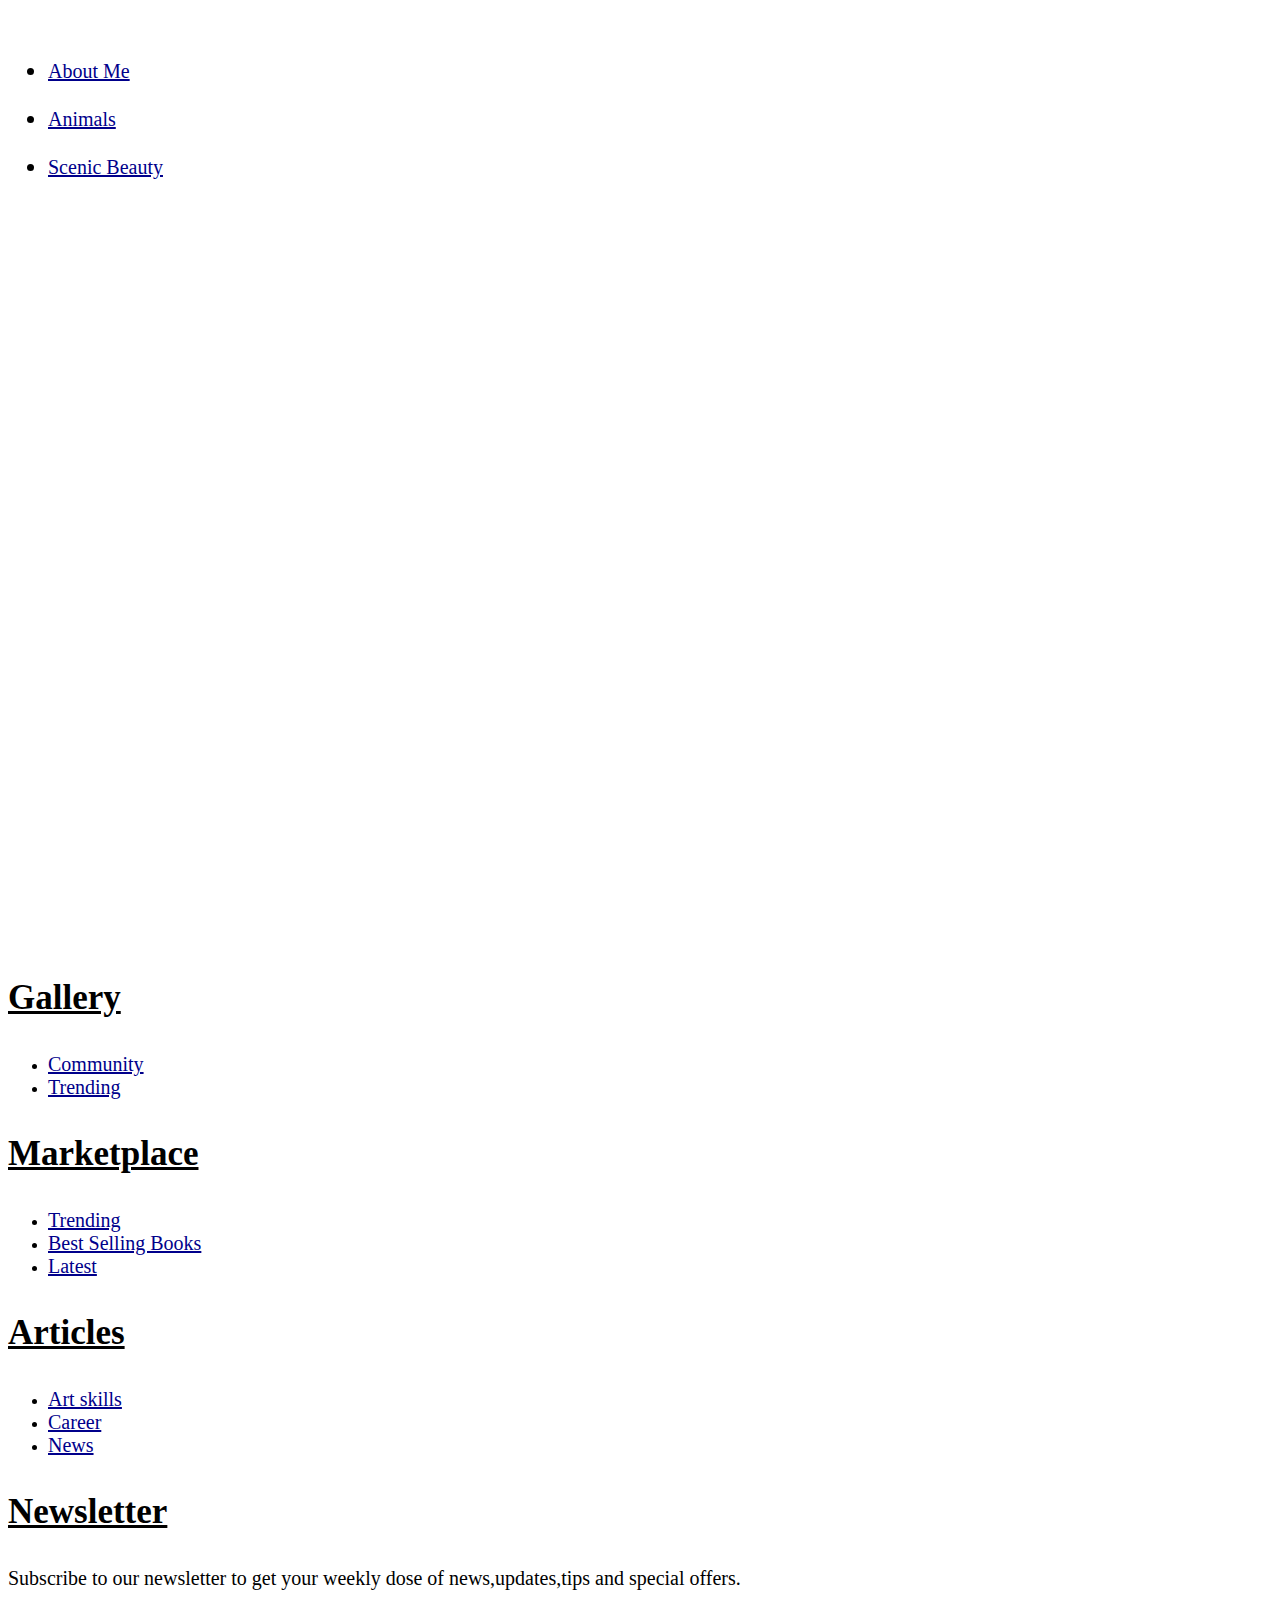
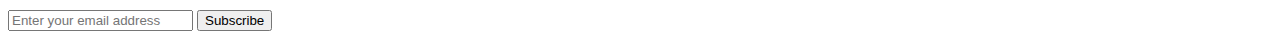
<file: index.html>
<!DOCTYPE HTML>
<html>

<head>
    <meta charset="utf-8">
    <title>Build It Better : BEAUTY OF NATURE</title>
    <link rel="stylesheet"  href="style.css">
</head>

<body>
    <nav>   
        <ul>
            <li><a href="aboutme.html" id="loading" target="_blank">About Me</a></li>
            <li><a href="animals.html" id="loading" target="_blank">Animals</a></li>
            <li><a href="beauty.html" id="loading" target="_blank">Scenic Beauty</a></li>
        </ul>
    </nav> 

    <header>
        <h1>Welcome!</h1>
        <h2>Heaven is under our feet as well as over our heads.</h2>
    </header>

</body>

<footer>
    <div class="footer-content">
    <p class="list"><strong>Gallery</strong></p>
    <ul class="g">
        <li><a href="https://www.naturescapes.net/galleries/" target="_blank">Community</a></li>
        <li><a href="https://www.google.com/search?q=nature+photography&tbm=isch&ved=2ahUKEwj99JaZj9rvAhWF0XMBHeK8D8EQ2-cCegQIABAA&oq=nature+photo&gs_lcp=CgNpbWcQARgBMgUIABCxAzIFCAAQsQMyAggAMgIIADICCAAyAggAMgIIADICCAAyAggAMgIIADoECCMQJzoHCAAQsQMQQzoICAAQsQMQgwE6BAgAEENQ4ElY3VVgqWRoAHAAeACAAY4BiAGbBpIBAzAuNpgBAKABAaoBC2d3cy13aXotaW1nwAEB&sclient=img&ei=hTNkYL2eFoWjz7sP4vm-iAw&bih=976&biw=1920&gl=ar&hl=en" target="_blank">Trending</a></li>
    </ul>
    <p class="list"><strong>Marketplace</strong></p>
    <ul class="g">
        <li><a href="https://timesofindia.indiatimes.com/topic/nature/news" target="_blank">Trending</a></li>
        <li><a href="https://bookauthority.org/books/best-selling-photography-books" target="_blank">Best Selling Books</a></li>
        <li><a href="https://www.nature.com/nature/articles?type=news" target="_blank">Latest</a></li>
    </ul>
    <p class="list"><strong>Articles</strong></p>
    <ul class="g">
        <li><a href="https://natureplayqld.org.au/blog/art-in-nature-its-everywhere" target="_blank">Art skills</a></li>
        <li><a href="https://naturalscience.careers/" target="_blank">Career</a></li>
        <li><a href="https://www.livescience.com/topics/wildlife" target="_blank">News</a></li>
    </ul>
    </div>    
    <div class="footer-bottom">
        <h3>Newsletter</h3>
        <p>Subscribe to our newsletter to get your weekly dose of news,updates,tips and special offers.</p>
        <input type="email" placeholder="Enter your email address">
        <button>Subscribe</button>
    </div>
</footer>
</html>
</file>
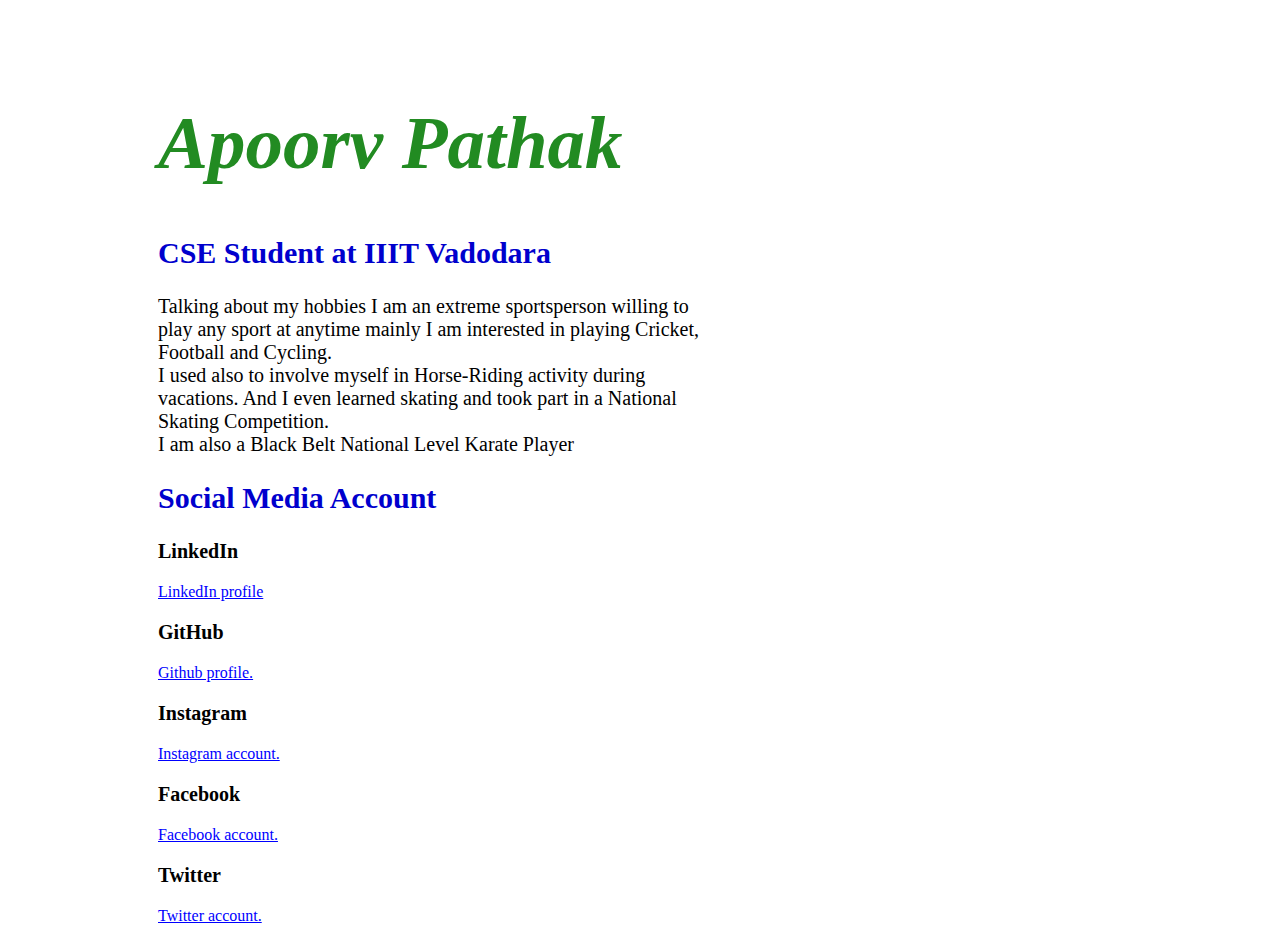
<file: aboutme.html>
<!DOCTYPE HTML>
<html>

<head>
    <meta charset="utf-8">
    <title>About Me</title>
    <link rel="stylesheet"  href="aboutme.css">
</head>

<body>
    
    <header>
        <h1>Apoorv Pathak</h1>
        <h2>CSE Student at IIIT Vadodara</h2>
    </header>

    <p>Talking about my hobbies I am an extreme sportsperson willing to play any sport at anytime mainly I am interested in playing Cricket, Football and Cycling.<br>I used also to involve myself in Horse-Riding activity during vacations. And I even learned skating and took part in a National Skating Competition.<br>I am also a Black Belt National Level Karate Player</p>

    <h2>Social Media Account</h2>

    <div class="socialmedia">
    <h3>LinkedIn</h3>
    <a title="LinkedIn Profile" href="http://www.linkedin.com/in/apoorv-pathak-a3b1931ba" target="_blank">
    <span class='social_media'>LinkedIn profile</span>
    </a>

    <h3>GitHub</h3>    
    <a title="Github Profile" href="https://github.com/ApoorvPathak2003/Portfolio" target="_blank">
    <span class='social_media'>Github profile.</span>
    </a>

    <h3>Instagram</h3>        
    <a title="Instagram Profile" href="https://www.instagram.com/apoorv_07_pathak/" target="_blank">
    <span class='social_media'>Instagram account.</span>
    </a>

    <h3>Facebook</h3>
    <a title="Facebook Profile" href="https://www.facebook.com/apoorv.pathak.1675/" target="_blank">
    <span class='social_media'>Facebook account.</span>
    </a>

    <h3>Twitter</h3>    
    <a title="Twitter Profile" href="https://twitter.com/ApoorvPathak20" target="_blank">
    <span class='social_media'>Twitter account.</span>
    </a>
    </div>

</body>
</html>
</file>
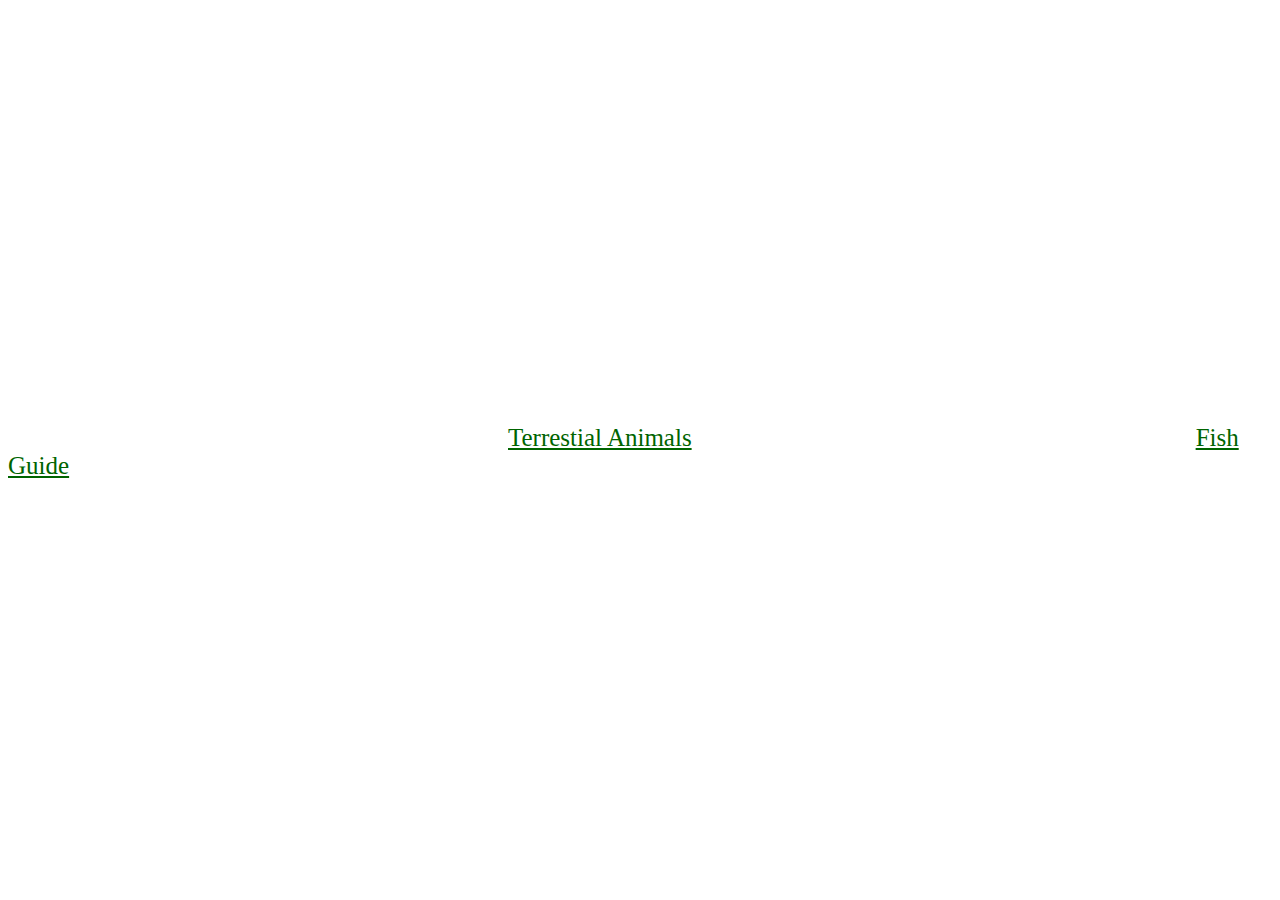
<file: animals.html>
<!DOCTYPE HTML>
<html>

<head>
    <meta charset="utf-8">
    <title>Animals</title>
    <link rel="stylesheet"  href="animals.css">
</head>

<body>
    <p>Animals (also called Metazoa) are multicellular eukaryotic organisms that form the biological kingdom Animalia. With few exceptions, animals consume organic material, breathe oxygen, are able to move, can reproduce sexually, and grow from a hollow sphere of cells, the blastula, during embryonic development. Over 1.5 million living animal species have been described—of which around 1 million are insects—but it has been estimated there are over 7 million animal species in total. Animals range in length from 8.5 micrometres (0.00033 in) to 33.6 metres (110 ft). They have complex interactions with each other and their environments, forming intricate food webs. The kingdom Animalia includes humans. The scientific study of nonhuman animals is known as zoology.</p>
    <a title="Terrestial Animals" href="https://www.shutterstock.com/search/terrestrial+animal" target="_blank">Terrestial Animals</a>
    <a title="Fish Guide" href="http://www.animalplanet.com/tv-shows/river-monsters/fish-guide/" target="_blank">Fish Guide</a>
</body>
</html>
</file>
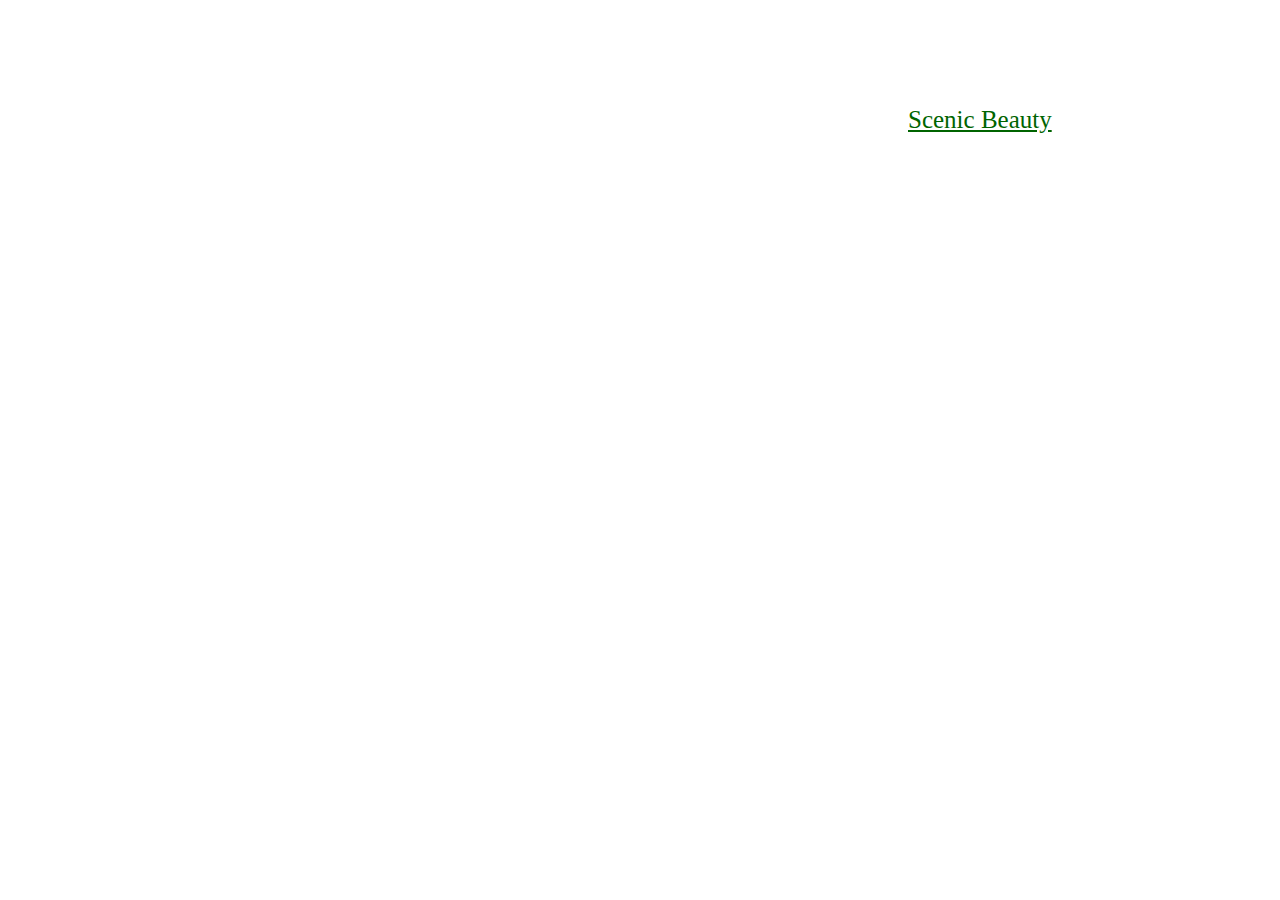
<file: beauty.html>
<!DOCTYPE HTML>
<html>

<head>
    <meta charset="utf-8">
    <title>Scenic Beauty</title>
    <link rel="stylesheet"  href="beauty.css">
</head>

<body>
    
    <p>When you see a waterfall, an undisturbed meadow, or the glassy surface of a lake, it might be difficult to put the beauty into words.</p>
    <a href="http://advertisementfeature.cnn.com/2018/incredible-india/sidandnicole/scenic-beauty.html" target="_blank">Scenic Beauty</a>
    
</body>
</html>
</file>
<file: style.css>
h1{
    margin-left: 825px;
    font-size: 75px;
    margin-top: 15px;
    color: white;
}

h2{
    margin-left: 725px;
    color: white;
}

nav ul{
    width: 175px;
    height: 900px;
    float: left;
    padding-top: 25px;
}
nav li{
    padding-bottom: 20px;
    font-size: 25px;

}

footer{
   margin-top: 800px;
}

.list{
    font-size: 35px;
    color: black;
    text-decoration: underline;
}

body{
    background-image: url(https://www.w3schools.com/howto/img_snow.jpg);
    background-repeat: no-repeat;
    background-size: cover;
}

a:link {
    color: darkblue;
    font-size: 20px;
}

a:visited {
    color: darkblue;
}

a:hover {
    color: red;
    text-decoration: underline;
}

a:active {
    color: rgb(0, 247, 255);
}

.footer-bottom h3{
    font-size: 35px;
    color: black;
    text-decoration: underline;
}

.footer-bottom p{
    font-size: 20px;
    color: black;
}
</file>
<file: aboutme.css>
h1{
    font-size: 75px;
    margin-left: 150px;
    margin-top: 100px;
    font-style: italic;
    color: forestgreen;
}

h2{
    margin-left: 150px;
    color: mediumblue;
    font-size: 30px;
}

body{
    background-image: url(https://user-images.githubusercontent.com/76497487/113127483-6bd5e000-9236-11eb-96ca-b0ef07f72619.jpeg);
    background-repeat: no-repeat;
    background-size: cover;
}

p{
    width: 550px;
    margin-left: 150px;
    font-size: 20px;
}

a:link {
    color: blue;
    margin-left: 150px;
}

a:visited {
    color: mediumseagreen;
}

a:hover {
    color: black;
    text-decoration: underline;
}

a:active {
    color: yellow;
}

h3{
    margin-left: 150px;
    font-size: 20px;
    text-shadow: 4px 4px white;
}
</file>
<file: animals.css>
a:link {
    color: darkgreen;
    font-size: 25px;
    margin-left: 500px;
}

a:visited {
    color: red;
}

a:hover {
    color: blue;
    text-decoration: underline;
}

a:active {
    color: rgb(0, 247, 255);
}

p{
    color: white;
    margin: 100px;
    font-size: 25px;
}

body{
    background-image: url(https://www.nhm.ac.uk/content/dam/nhmwww/discover/wpy-56/13.jpg.thumb.1160.1160.jpg);
    background-size: cover;
}
</file>
<file: beauty.css>
a:link {
    color: darkgreen;
    font-size: 25px;
    margin-left: 900px;
}

a:visited {
    color: red;
}

a:hover {
    color: blue;
    text-decoration: underline;
}

a:active {
    color: rgb(0, 247, 255);
}

p{
    color: white;
    margin-left: 250px;
    font-size: 25px;
}

body{
    background-image: url(https://user-images.githubusercontent.com/76497487/113128119-1817c680-9237-11eb-81d6-3d83201258c4.png);
    background-size: cover;
}
</file>
